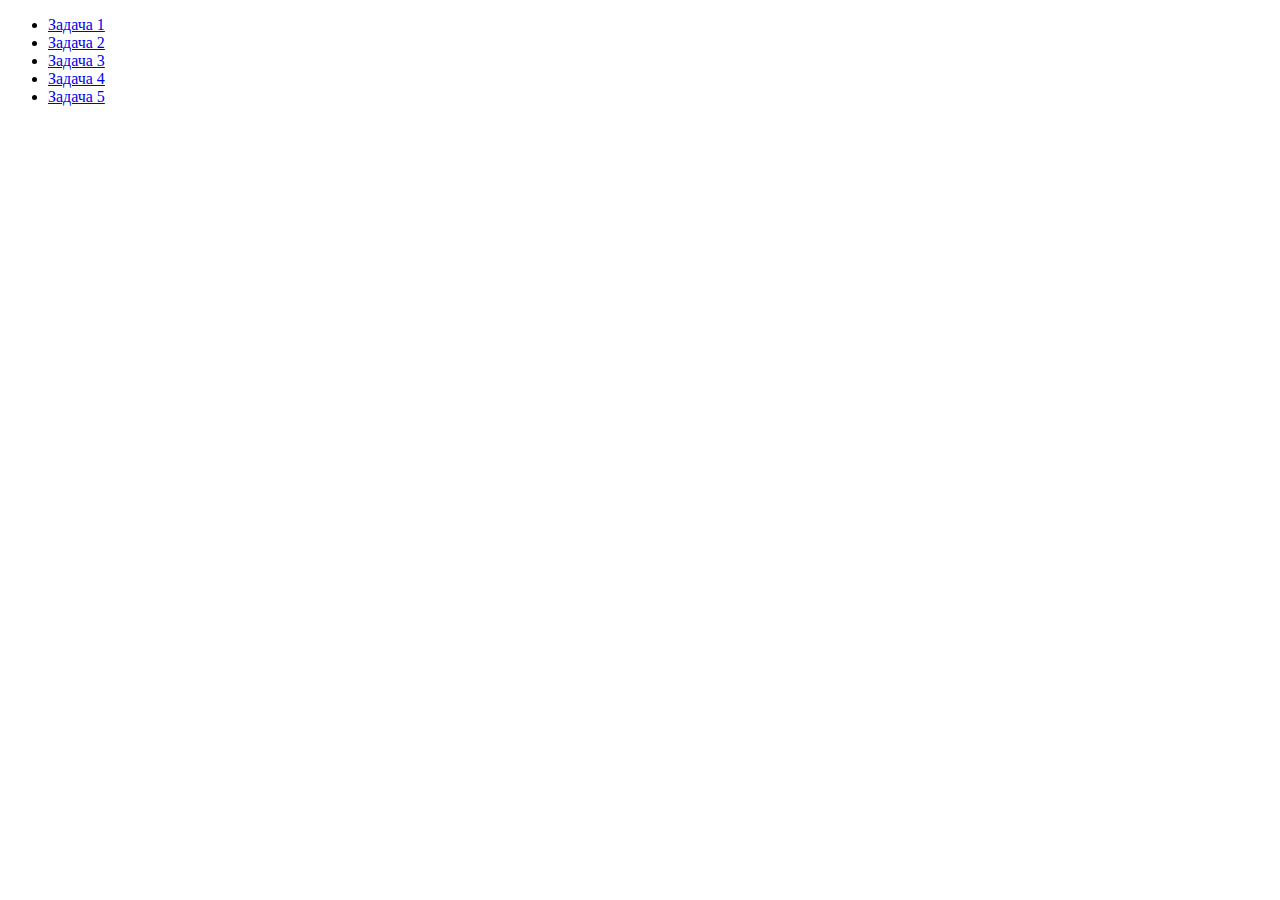
<file: index.html>
<!DOCTYPE html>
<html lang="en">
<head>
    <meta charset="UTF-8">
    <title>JS-Start</title>
</head>
<body>
<ul>
  <li>
    <a href="task1/index.html">Задача 1</a>
  </li>
  <li>
    <a href="task2/index.html">Задача 2</a>
  </li>
  <li>
    <a href="task3/index.html">Задача 3</a>
  </li>
  <li>
    <a href="task4/index.html">Задача 4</a>
  </li>
  <li>
    <a href="task5/index.html">Задача 5</a>
  </li>
</ul>
</body>
</html>
</file>
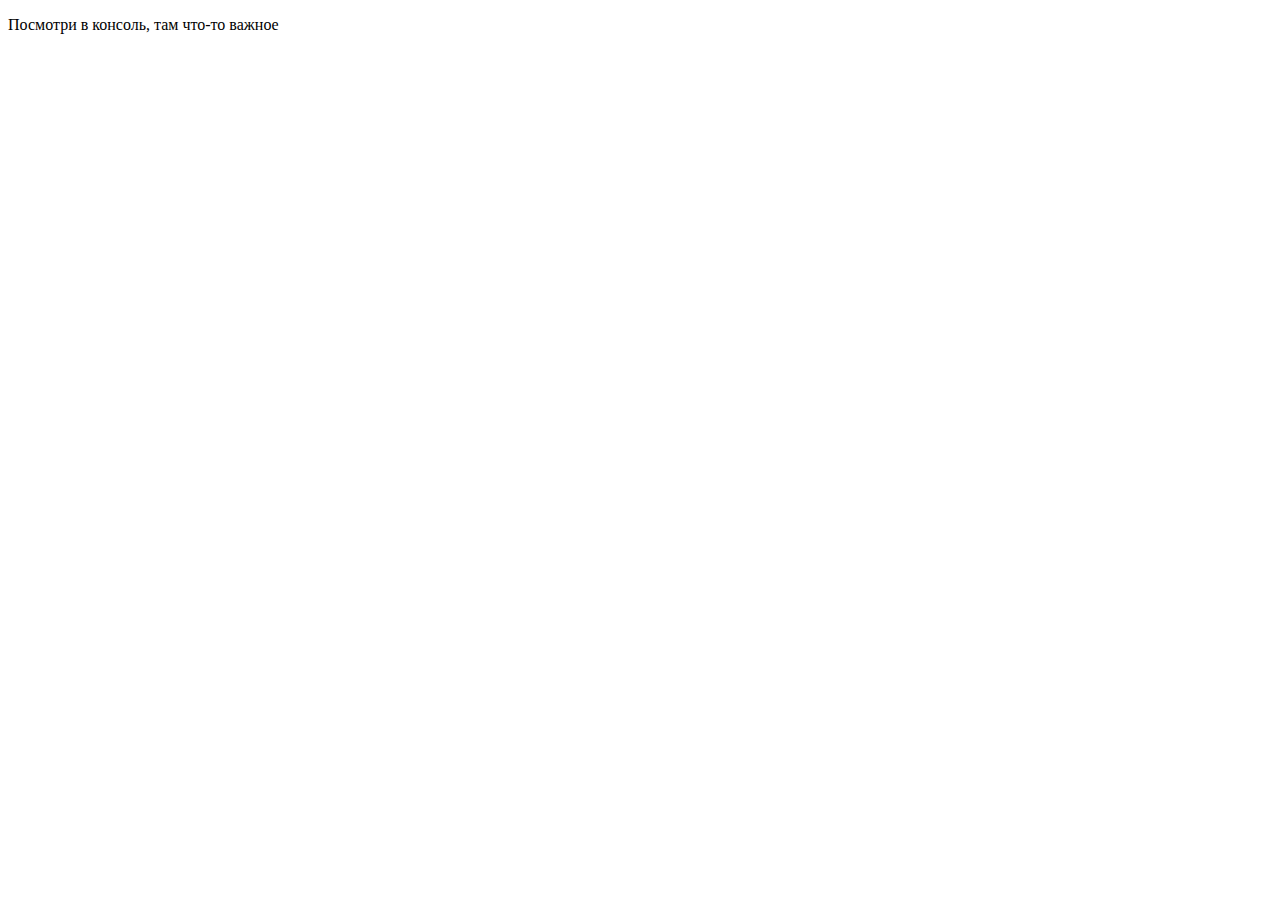
<file: task1/index.html>
<!DOCTYPE html>
<html lang="en">
<head>
    <meta charset="UTF-8">
    <title>JS-Start. 1 задача</title>
</head>
<body>
<p>Посмотри в консоль, там что-то важное</p>
</body>
<script src="script.js"></script>
</html>
</file>
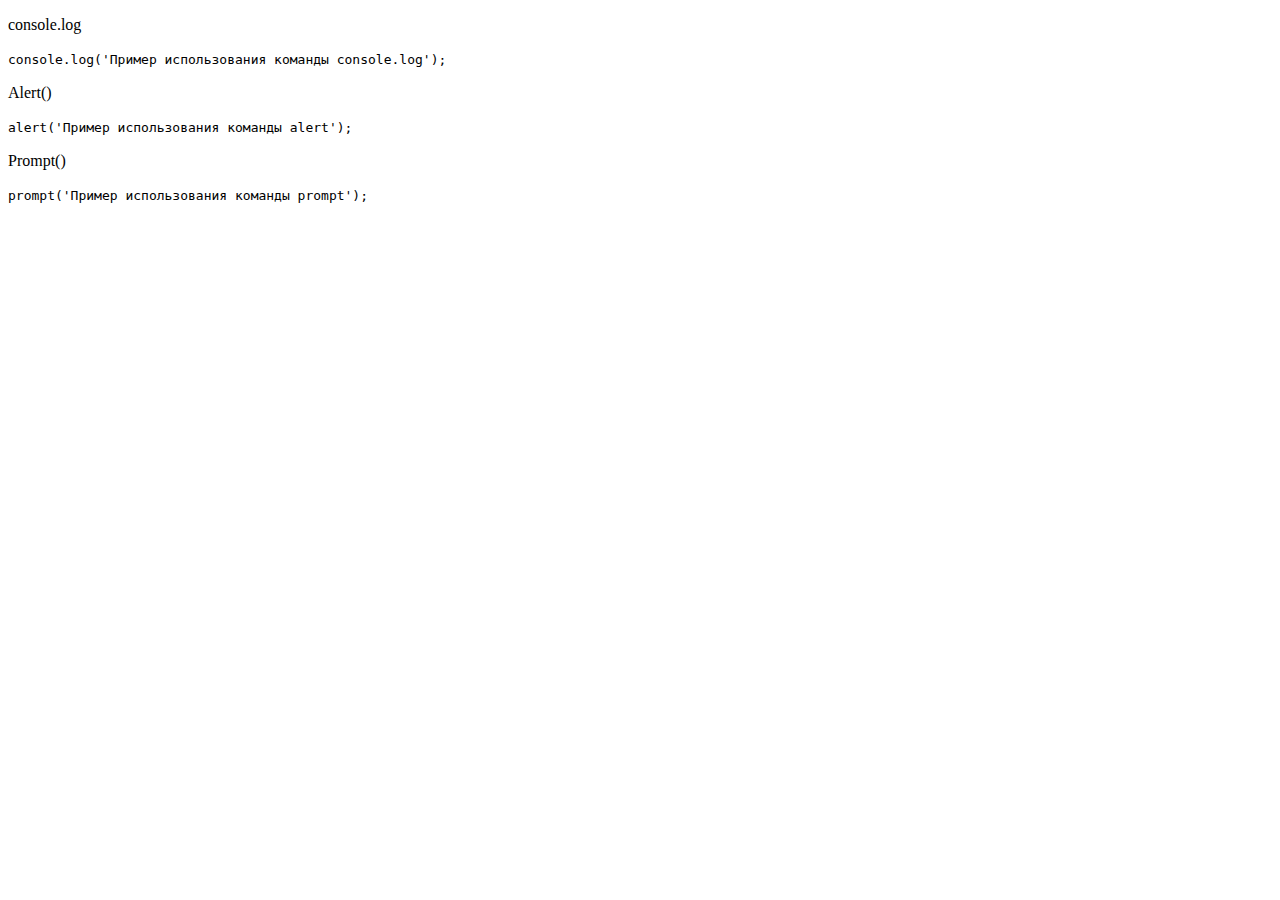
<file: task2/index.html>
<!DOCTYPE html>
<html lang="en">
<head>
    <meta charset="UTF-8">
    <title>JS-Start. 2 задача</title>
</head>
<body>
<p id="consoleLog">console.log</p>
<code>
  console.log('Пример использования команды console.log');
</code>
<p id="alertP">Alert()</p>
<code>
  alert('Пример использования команды alert');
</code>
<p id="promptP">Prompt()</p>
<code>
  prompt('Пример использования команды prompt');
</code>
<script src="script.js"></script>
</body>
</html>
</file>
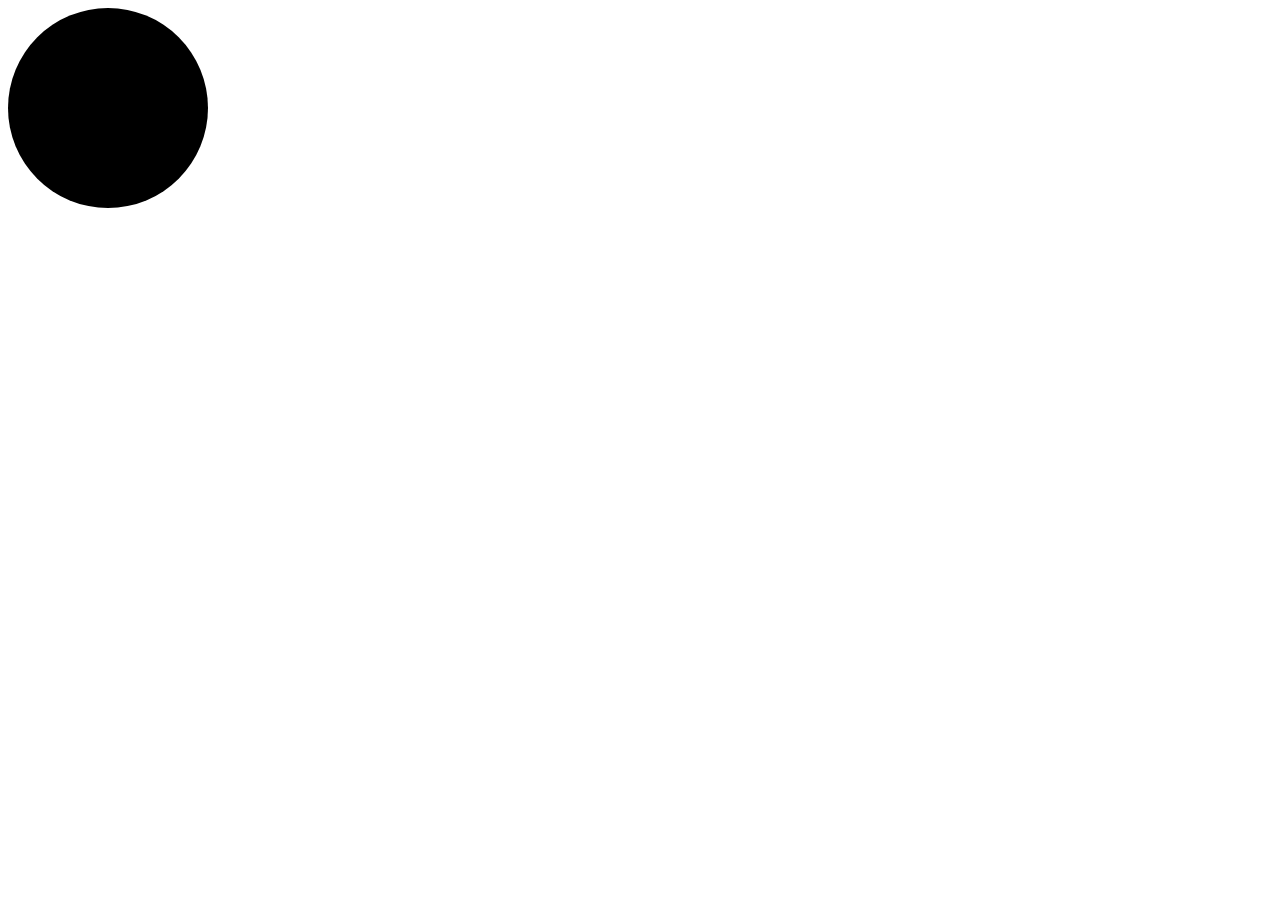
<file: task3/index.html>
<!DOCTYPE html>
<html lang="en">
<head>
    <meta charset="UTF-8">
    <title>Светофор</title>
    <link rel="stylesheet" type="text/css" href="style.css">
</head>
<body>
<div id="trafficLight"></div>
<script src="script.js"></script>
</body>
</html>
</file>
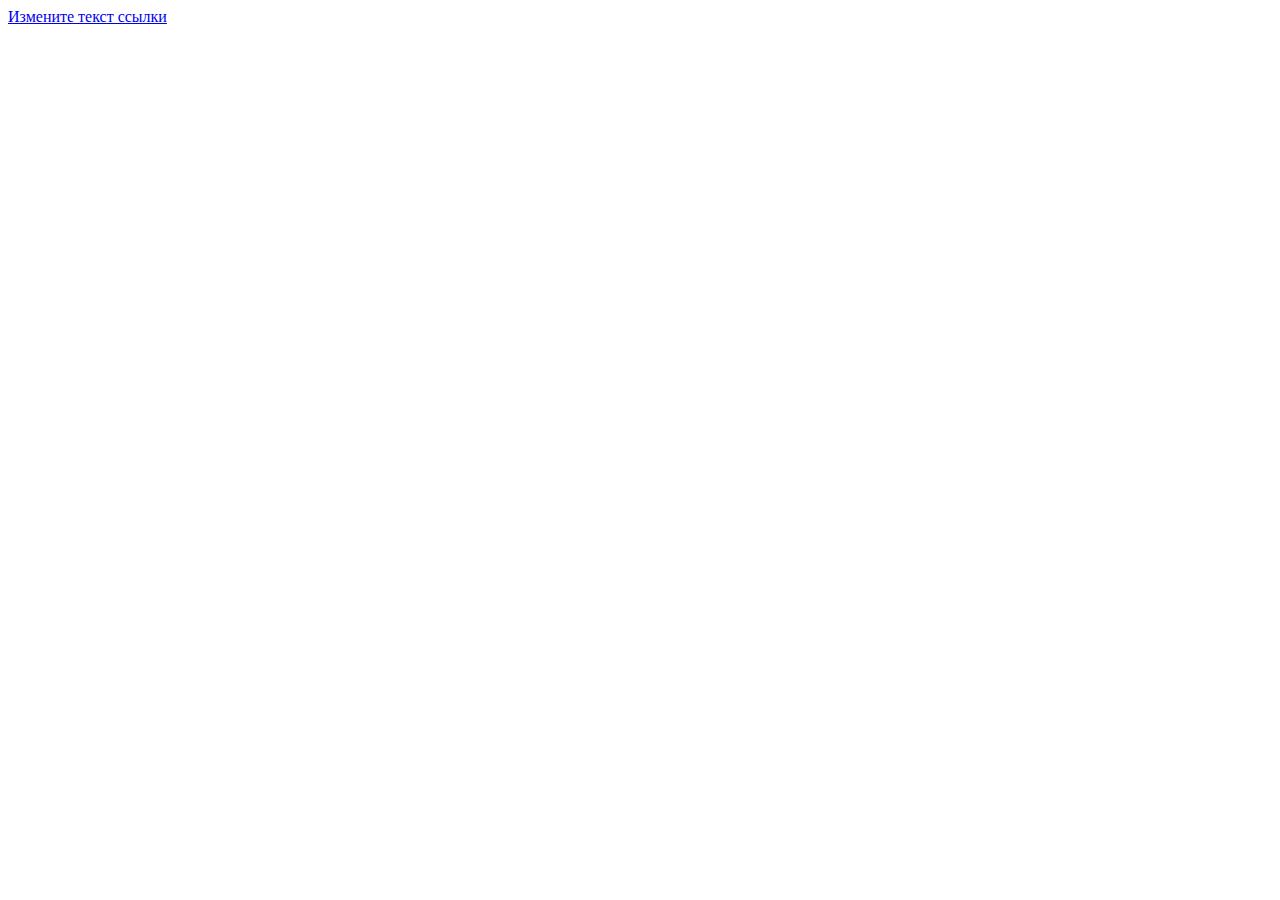
<file: task4/index.html>
<!DOCTYPE html>
<html lang="en">
<head>
    <meta charset="UTF-8">
    <title>JS-Start. 4 задача</title>
</head>
<body>
<a href="#">Измените текст ссылки</a>
<script src="script.js"></script>
</body>
</html>
</file>
<file: task3/style.css>
#trafficLight {
    width: 200px;
    height: 200px;
    border-radius: 50%;
    background: black;
  }
</file>
